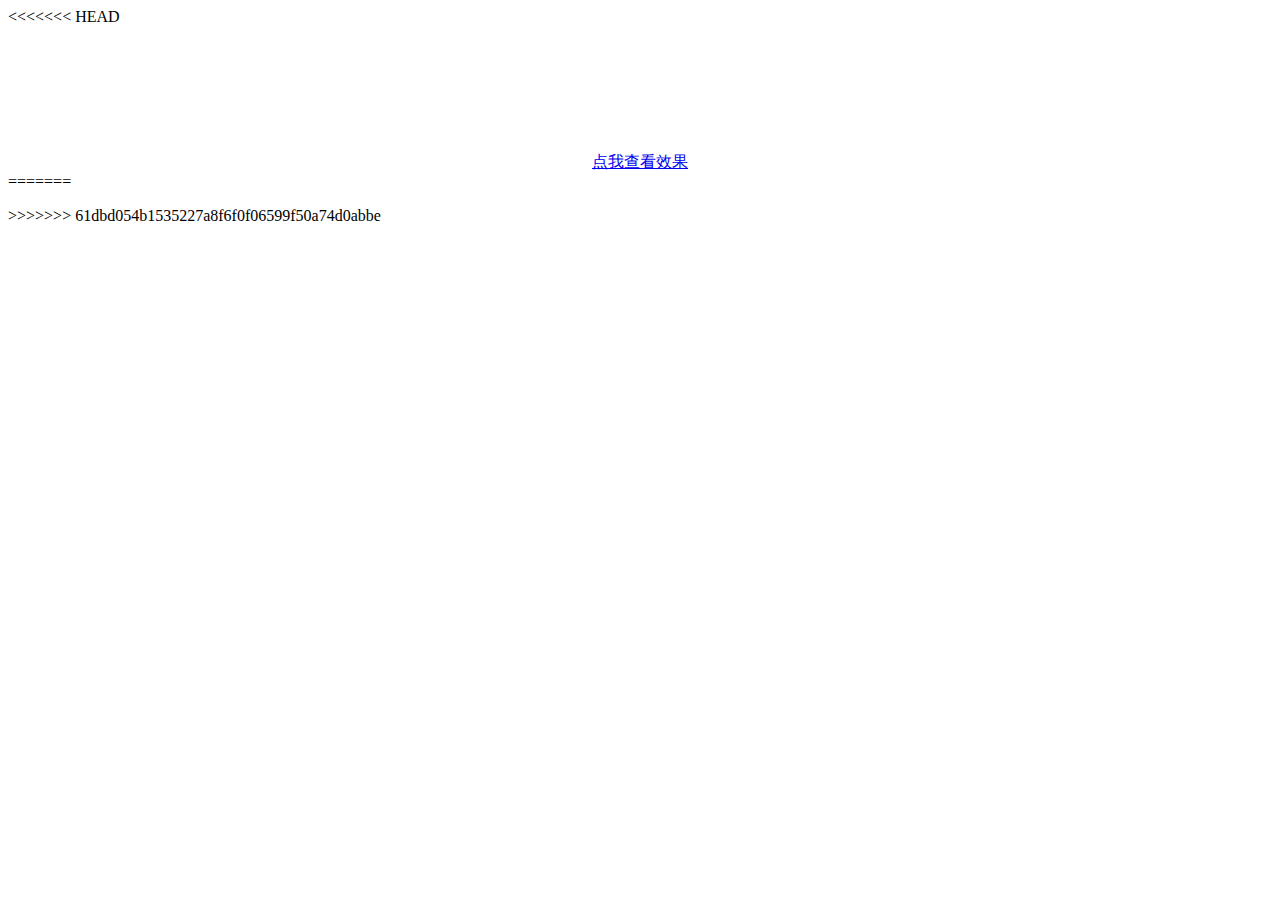
<file: index.html>
<<<<<<< HEAD
<!DOCTYPE HTML>
<html>
<head>
<meta http-equiv="Content-Type" content="text/html; charset=UTF-8">
<title>大前端jQuery弹出层效果 - 站长素材</title>
<link rel="stylesheet" href="css/theme.css" media="all">
<script src="js/jquery.min.js"></script>
<script>
jQuery(document).ready(function($) {
	$('.theme-login').click(function(){
		$('.theme-popover-mask').fadeIn(100);
		$('.theme-popover').slideDown(200);
	})
	$('.theme-poptit .close').click(function(){
		$('.theme-popover-mask').fadeOut(100);
		$('.theme-popover').slideUp(200);
	})
})
</script>
</head>
<body>
<div class="theme-buy">
	<a class="theme-login" href="javascript:;">点我查看效果</a>
</div>
<div class="theme-popover">
     <div class="theme-poptit">
          <a href="javascript:;" title="关闭" class="close">×</a>
          <h3>登录 是一种态度</h3>
     </div>
</div>
<div class="theme-popover-mask"></div>
</body>
</html>
=======
<!DOCTYPE html>
<html>
	<head>
		<meta charset="UTF-8">
		<title></title>
	</head>
	<body>
		
		
		
		<p id="latitude"></p>
		<p id="longitude"></p>
		
	</body>
	
	<script>
		
		//console.log(navigator.geolocation);
		
		
		var lat = document.getElementById("latitude");
		
		var lon = document.getElementById("longitude");
		
		//navigator.geolocation.getCurrentPosition可以获取用户
		//设置提供的地理位置坐标。
		
		navigator.geolocation.getCurrentPosition(function(position){
			
			lat.innerHTML = position.coords.latitude;
			
			lon.innerHTML = position.coords.longitude;
			
		});
		
		
	</script>
	
	
</html>
>>>>>>> 61dbd054b1535227a8f6f0f06599f50a74d0abbe
</file>
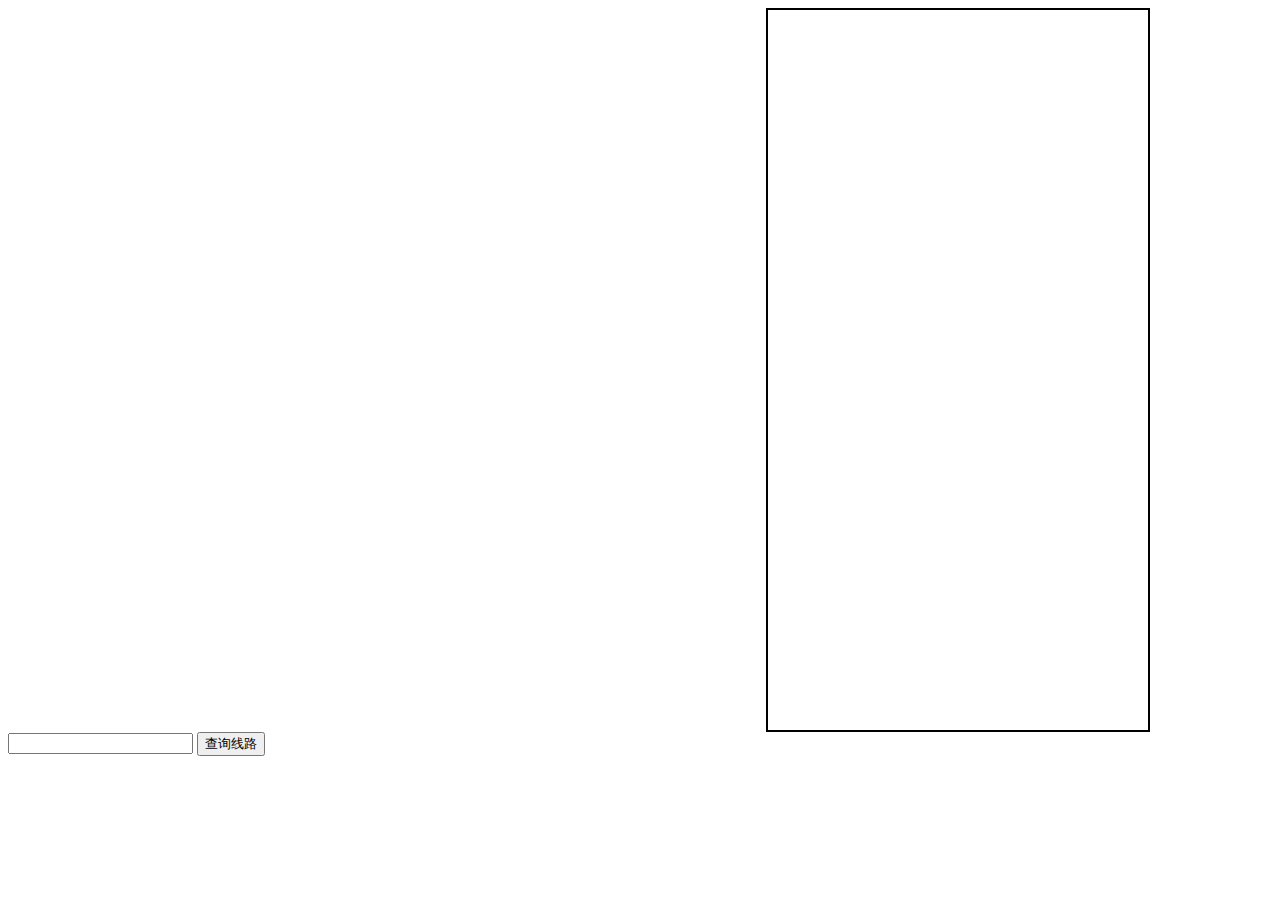
<file: 11月9日/baiduMap/index.html>
<!DOCTYPE html>
<html>
	<head>
		<meta charset="UTF-8">
		<title></title>
		<style>
			html{
				height: 100%;
			}
			body{
				height: 100%;
			}
			
			#mapView{
				height: 80%;
				width: 60%;
				float: left;
			}
			
			#r-result{
				height: 80%;
				width: 30%;
				float: left;
				border: solid 2px black;
			}
			
		</style>
		
		
		<script src="http://api.map.baidu.com/api?v=2.0&ak=ck6oSxPYCgGLYKc17YZXanOC" type="text/javascript"></script>
	</head>
	
	<body>
		
		<div id="mapView">
			
		</div>
		
		<div id="r-result">
			
		</div>
		
		
		<br/>
		
		<input type="text" id="line" />
		<button onclick="btnClick()">查询线路</button>
		
		
	</body>
	
	<script>
		var x = 113.73510070055704;
		var y = 34.7230879045046;
		var mapCenter = new BMap.Point(x,y);
		//坐标转换对象
		var convertor = new BMap.Convertor();
		var pa = [mapCenter];
		
		
		//	  初始化地图
		map = new BMap.Map("mapView");
		map.centerAndZoom(new BMap.Point(113.747754,34.728244),20);
		
		//可以使用滚轮缩放
		map.enableScrollWheelZoom();
		
//		添加控件
		map.addControl(new BMap.NavigationControl());
//		map.addControl(new BMap.OverviewMapControl()); 
		map.addControl(new BMap.ScaleControl()); 
		map.addControl(new BMap.MapTypeControl());
		
		
		//坐标转换时一个异步任务，坐标参数必须是一个数组,
		//回调函数中的data.points就是转换之后的坐标数组
		convertor.translate(pa,1,5,function(data){
			
			
			//添加坐标点覆盖物
			var myIcon = new BMap.Icon("datouzhen.png",
				new BMap.Size(40,40),
				{
					anchor:new BMap.Size(20,40),
					imageSize:new BMap.Size(40,40)
				}
			);
			
			var marker = new BMap.Marker(data.points[0],{
				icon:myIcon,
				title:"qwe"
			});
			
			map.addOverlay(marker);
			
			//使标注可以拖拽
			marker.enableDragging();
			
			marker.addEventListener("dragend", function(e){  
				//得到的坐标是百度体系经纬度
			 	console.log("当前经度：" + e.point.lng + ", 纬度：" + e.point.lat);    
			});
			
			var blockArr = [
				new BMap.Point(113.746285,34.729591),
				new BMap.Point(113.749852,34.729583),
				new BMap.Point(113.749852,34.727217),
				new BMap.Point(113.746285,34.72715)
			];
			
			//折线
//			var polyLine = new BMap.Polyline(blockArr,
//			{
//				strokeColor:"blue",
//				strokeWeight:6,
//				strokeOpacity:0.5
//			}
//			);
//			map.addOverlay(polyLine);

			//多边形
			var polygon = new BMap.Polygon(blockArr,
			{
				strokeColor:"blue",
				strokeWeight:6,
				strokeOpacity:0.5,
				fillColor:"red",
				fillOpacity:0.5
			}
			);
			map.addOverlay(polygon);
			
		});
		
		//公交车线路查询
		var busline = new BMap.BusLineSearch(map,{
			renderOptions:{map:map,panel:"r-result"},
				onGetBusListComplete: function(result){
				   if(result) {
						 var fstLine = result.getBusListItem(0);
						 busline.getBusLine(fstLine);
				   }
				}
		});
		
		
		function btnClick(){
			var line = document.getElementById("line").value;
			busline.getBusList(line);
		}
		

	</script>
	
	
</html>
</file>
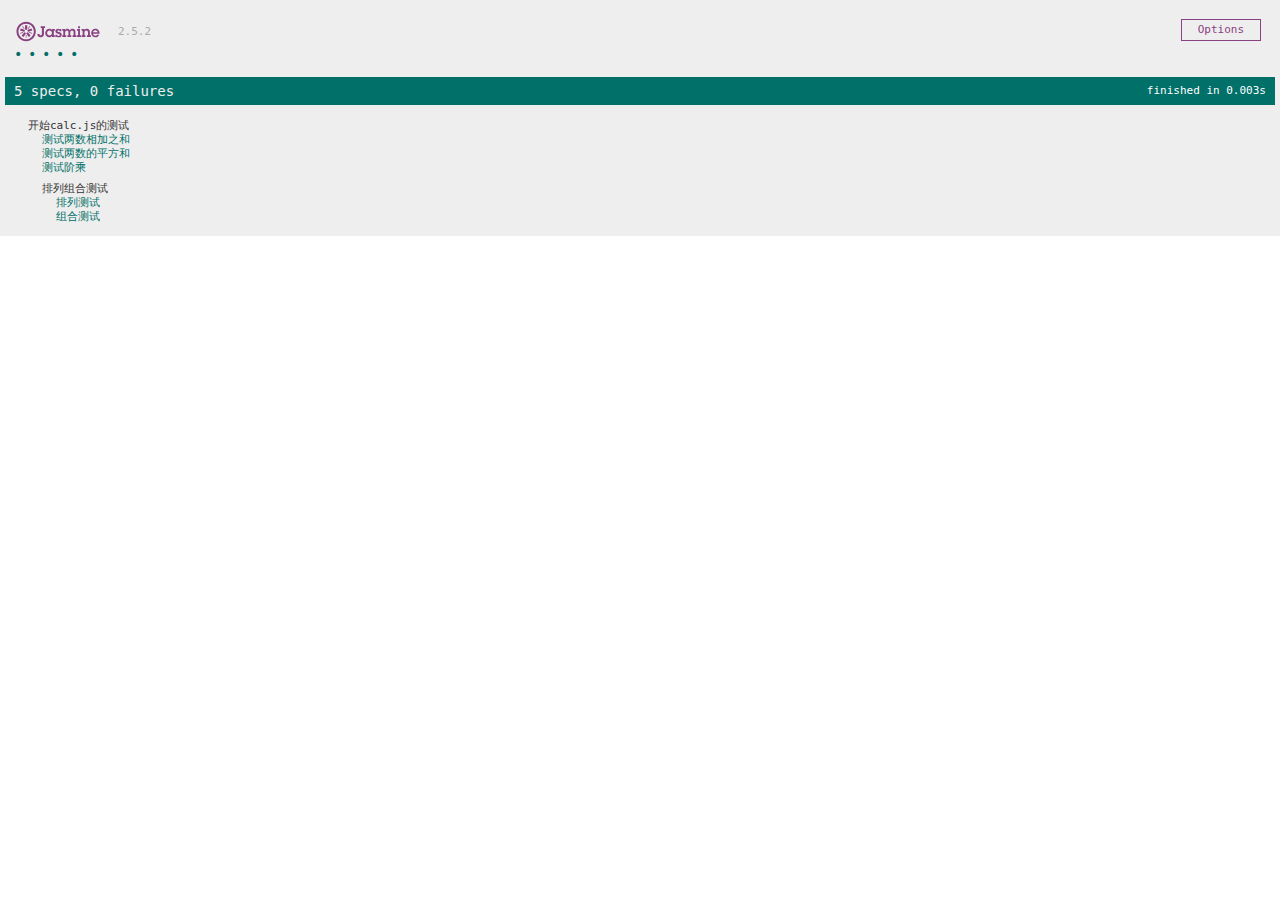
<file: 11月9日/jasmine测试工具/index.html>
<!DOCTYPE html>
<html>
	<head>
		<meta charset="UTF-8">
		<title></title>
		
		<!--由于jasmine的测试结果以网页形式
		展示，所以需要导入css文件。-->
		<link rel="shortcut icon" type="image/png" href="jasmine-2.5.2/jasmine_favicon.png"/>
		<link rel="stylesheet" href="jasmine-2.5.2/jasmine.css"/>
		
		
		<!--首先，导入jasmine的3个js文件-->
		<script src="jasmine-2.5.2/jasmine.js"></script>
		<script src="jasmine-2.5.2/jasmine-html.js"></script>
		<script src="jasmine-2.5.2/boot.js"></script>
		
		
		<!--再导入需要进行测试的js文件-->
		<script src="calc.js"></script>
		
		<!--最后导入测试代码-->
		<script src="calcTest.js"></script>
		
		
		<script>
			
			
			
			
		</script>
		
		
	</head>
	<body>
	</body>
</html>
</file>
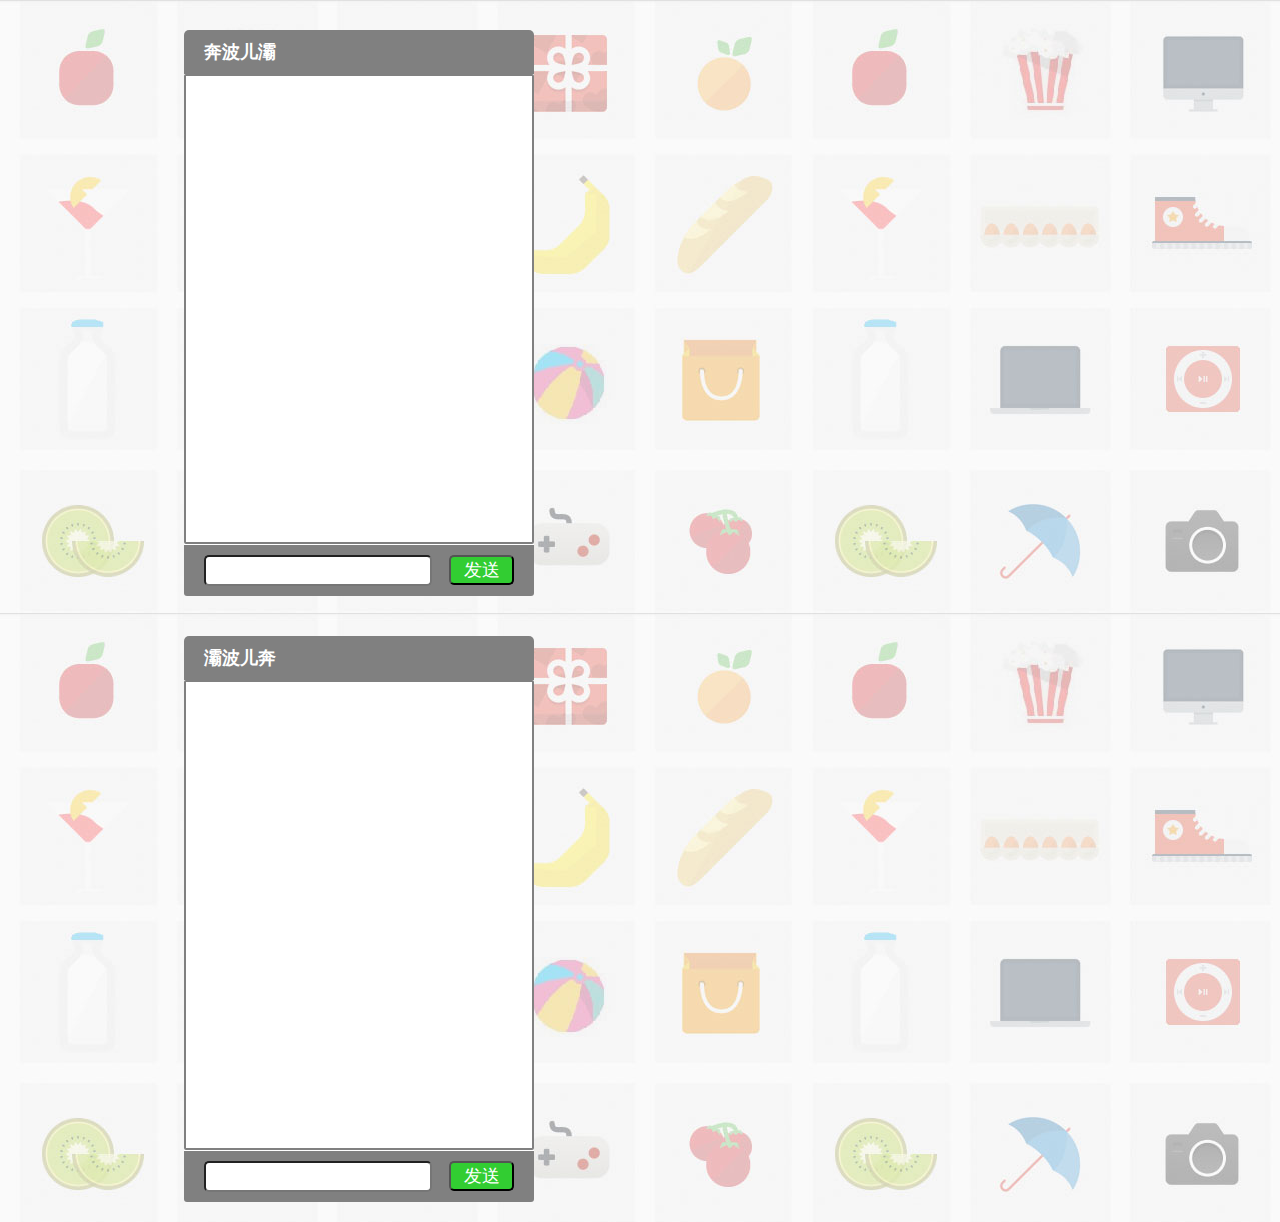
<file: 11月9日/wx/index.html>
﻿<!DOCTYPE html>
<html>
<head>
<meta charset="utf-8" />
<title>微信聊天</title>

<link rel="stylesheet" type="text/css" href="css/style.css" />

<script type="text/javascript" src="js/my.js" ></script>

</head>
<body>
	
<div class="outer">
	<div class="box">
		<div class="chat">
			<div class="top">
				<span class="">奔波儿灞</span>
			</div>
			<div class="content">
				<!--左边的屏幕内容-->
				<select multiple="multiple" id="leftContent">
					
				</select>
			</div>
			<div class="send">
				<!--输入框-->
				<input type="text" id="leftText" class="sText">
				<input type="button" id="leftSendBtn" class="btn" value="发送">
			</div>
		</div>
	</div>
	<div class="box">
		<div class="chat">
			<div class="top">
				<span class="">灞波儿奔</span>
			</div>
			<div class="content">
				<select multiple="multiple" id="rightContent">

				</select>
			</div>
			<div class="send">
				<input type="text" id="rightText" class="sText">
				<input type="button" id="rightSendBtn" class="btn" value="发送">
			</div>
		</div>
	</div>
</div>

</html>
</file>
<file: css/theme.css>
/*audio:not([controls]){display:none}*/
/*table{border-collapse:collapse;border-spacing:0;empty-cells:show}*/
/*ol,ul,menu{list-style:none}*/
/*img{border:0}*/
/*a:focus{outline:none}*/
/*em,i{font-style: normal;}*/
/*button,input,select,textarea{font-size:100%;margin:0;vertical-align:-3px;outline:none;}*/
/*button,input{border:1px solid;outline:none;line-height:normal;*overflow:visible}*/
/*button::-moz-focus-inner,input::-moz-focus-inner{border:0;padding:0}*/
/*button,input[type="button"],input[type="reset"],input[type="submit"]{cursor:pointer;-webkit-appearance:button}*/
/*input[type="search"]{-webkit-appearance:textfield;-webkit-box-sizing:content-box;-moz-box-sizing:content-box;box-sizing:content-box}*/
/*input[type="search"]::-webkit-search-decoration{-webkit-appearance:none}*/
/*textarea{overflow:auto;vertical-align:top}*/
/*::selection{background:#72d0eb;color:#fff;text-shadow:none}*/
/*::-moz-selection{background:#72d0eb;color:#fff;text-shadow:none}*/
/**[hidden]{display:none}*/
/*a{color:#0088DB;text-decoration:none;cursor:pointer}*/
/*a:hover{color:#2A5E8E}*/
/*.clearfix:after,.central:after,.widget ul:after,.paging:after,.pagenav:after,.base-tit:after{content:".";display:block;height:0;clear:both;visibility:hidden}*/
/*.clearfix,.central,.widget ul,.paging,.pagenav,.base-tit{*+height:1%;}*/
/*body,button,input,select,textarea,code{font-size:12px;font-family:microsoft yahei;color: #444;}*/
/*window*/
/* input */

.theme-buy{margin-top:10%;text-align: center;}
/*.theme-gobuy,.theme-signin{font-size: 15px;}*/
/*.theme-price{position: relative;bottom: -6px;font-family: microsoft yahei,Arial, Helvetica, sans-serif;margin-right: 20px;font-weight: bold;color: #f60;line-height: 32px;font-size: 24px;display: inline-block;}*/
/*.theme-price dfn{font-style: normal;font-size: 18px;margin-right: 2px;}*/
/*.theme-desc{padding: 30px;}*/
/*.theme-version{padding: 30px;}*/
.theme-popover-mask{z-index: 9998;position:fixed;top:0;left:0;width:100%;height:100%;background:#000;opacity:0.4;filter:alpha(opacity=40);display:none}
.theme-popover{z-index:9999;position:fixed;top:30%;left:30%;width:660px;height:360px;margin:-180px 0 0 -330px;border-radius:5px;border:solid 2px #666;background-color:#fff;display:none;box-shadow: 0 0 10px #666;}
.theme-poptit{border-bottom:1px solid #ddd;padding:12px;position: relative;}
/*.theme-popbod{padding:60px 15px;color:#444;height: 148px;}*/
/*.theme-popbom{padding:15px;background-color:#f6f6f6;border-top:1px solid #ddd;border-radius:0 0 5px 5px;color:#666}*/
/*.theme-popbom a{margin-left:8px}*/
.theme-poptit .close{float:right;color:#999;padding:5px;margin:-2px -5px -5px;font:bold 14px/14px simsun;text-shadow:0 1px 0 #ddd}
.theme-poptit .close:hover{color:#444;}
/*.btn.theme-reg{position: absolute;top: 8px;left: 43%;display: none}*/
/*.inp-gray,.feed-mail-inp{border:1px solid #ccc;background-color:#fdfdfd;width:220px;height:16px;padding:4px;color:#444;margin-right:6px}*/
/*.dform{padding:80px 60px 40px;text-align: center;}*/
/*.dform .ipt_error{background-color:#FFFFCC;border-color:#FFCC66}*/
/*.dform-tip{display:none;background-color:#080;color:#fff;line-height:42px;margin-top:10px;display:;font-size: 14px;}*/
/*.dform-tip-errer{background-color: #CF301A;}*/
/*.dform-tip a{display: inline-block;padding: 0 20px;margin-left:10px;background-color: #FFE924;color: #CF301A;}*/
/*.dform-login{padding:0;height: 270px;overflow: hidden;}*/
/*.dform-login iframe{height: 470px;margin-top: -180px;}*/
/*.theme-signin{margin: -50px -20px -50px 90px;text-align:left;font-size: 14px;}*/
/*.theme-signin h4{color:#999;font-weight:100;margin-bottom: 20px;font-size: 12px;}*/
/*.theme-signin li{padding-left: 80px;margin-bottom: 15px;}*/
/*.theme-signin li strong{float: left;margin-left: -80px;width: 80px;text-align: right;line-height: 32px;}*/
/*.theme-signin .btn{margin-bottom: 10px;}*/
/*.theme-signin p{font-size: 12px;color: #999;}*/
/*.theme-desc,.theme-version{padding-top: 0}*/
</file>
<file: 11月9日/jasmine测试工具/jasmine-2.5.2/jasmine.css>
body { overflow-y: scroll; }

.jasmine_html-reporter { background-color: #eee; padding: 5px; margin: -8px; font-size: 11px; font-family: Monaco, "Lucida Console", monospace; line-height: 14px; color: #333; }
.jasmine_html-reporter a { text-decoration: none; }
.jasmine_html-reporter a:hover { text-decoration: underline; }
.jasmine_html-reporter p, .jasmine_html-reporter h1, .jasmine_html-reporter h2, .jasmine_html-reporter h3, .jasmine_html-reporter h4, .jasmine_html-reporter h5, .jasmine_html-reporter h6 { margin: 0; line-height: 14px; }
.jasmine_html-reporter .jasmine-banner, .jasmine_html-reporter .jasmine-symbol-summary, .jasmine_html-reporter .jasmine-summary, .jasmine_html-reporter .jasmine-result-message, .jasmine_html-reporter .jasmine-spec .jasmine-description, .jasmine_html-reporter .jasmine-spec-detail .jasmine-description, .jasmine_html-reporter .jasmine-alert .jasmine-bar, .jasmine_html-reporter .jasmine-stack-trace { padding-left: 9px; padding-right: 9px; }
.jasmine_html-reporter .jasmine-banner { position: relative; }
.jasmine_html-reporter .jasmine-banner .jasmine-title { background: url('[data-uri]') no-repeat; background: url('[data-uri]') no-repeat, none; -moz-background-size: 100%; -o-background-size: 100%; -webkit-background-size: 100%; background-size: 100%; display: block; float: left; width: 90px; height: 25px; }
.jasmine_html-reporter .jasmine-banner .jasmine-version { margin-left: 14px; position: relative; top: 6px; }
.jasmine_html-reporter #jasmine_content { position: fixed; right: 100%; }
.jasmine_html-reporter .jasmine-version { color: #aaa; }
.jasmine_html-reporter .jasmine-banner { margin-top: 14px; }
.jasmine_html-reporter .jasmine-duration { color: #fff; float: right; line-height: 28px; padding-right: 9px; }
.jasmine_html-reporter .jasmine-symbol-summary { overflow: hidden; *zoom: 1; margin: 14px 0; }
.jasmine_html-reporter .jasmine-symbol-summary li { display: inline-block; height: 10px; width: 14px; font-size: 16px; }
.jasmine_html-reporter .jasmine-symbol-summary li.jasmine-passed { font-size: 14px; }
.jasmine_html-reporter .jasmine-symbol-summary li.jasmine-passed:before { color: #007069; content: "\02022"; }
.jasmine_html-reporter .jasmine-symbol-summary li.jasmine-failed { line-height: 9px; }
.jasmine_html-reporter .jasmine-symbol-summary li.jasmine-failed:before { color: #ca3a11; content: "\d7"; font-weight: bold; margin-left: -1px; }
.jasmine_html-reporter .jasmine-symbol-summary li.jasmine-disabled { font-size: 14px; }
.jasmine_html-reporter .jasmine-symbol-summary li.jasmine-disabled:before { color: #bababa; content: "\02022"; }
.jasmine_html-reporter .jasmine-symbol-summary li.jasmine-pending { line-height: 17px; }
.jasmine_html-reporter .jasmine-symbol-summary li.jasmine-pending:before { color: #ba9d37; content: "*"; }
.jasmine_html-reporter .jasmine-symbol-summary li.jasmine-empty { font-size: 14px; }
.jasmine_html-reporter .jasmine-symbol-summary li.jasmine-empty:before { color: #ba9d37; content: "\02022"; }
.jasmine_html-reporter .jasmine-run-options { float: right; margin-right: 5px; border: 1px solid #8a4182; color: #8a4182; position: relative; line-height: 20px; }
.jasmine_html-reporter .jasmine-run-options .jasmine-trigger { cursor: pointer; padding: 8px 16px; }
.jasmine_html-reporter .jasmine-run-options .jasmine-payload { position: absolute; display: none; right: -1px; border: 1px solid #8a4182; background-color: #eee; white-space: nowrap; padding: 4px 8px; }
.jasmine_html-reporter .jasmine-run-options .jasmine-payload.jasmine-open { display: block; }
.jasmine_html-reporter .jasmine-bar { line-height: 28px; font-size: 14px; display: block; color: #eee; }
.jasmine_html-reporter .jasmine-bar.jasmine-failed { background-color: #ca3a11; }
.jasmine_html-reporter .jasmine-bar.jasmine-passed { background-color: #007069; }
.jasmine_html-reporter .jasmine-bar.jasmine-skipped { background-color: #bababa; }
.jasmine_html-reporter .jasmine-bar.jasmine-errored { background-color: #ca3a11; }
.jasmine_html-reporter .jasmine-bar.jasmine-menu { background-color: #fff; color: #aaa; }
.jasmine_html-reporter .jasmine-bar.jasmine-menu a { color: #333; }
.jasmine_html-reporter .jasmine-bar a { color: white; }
.jasmine_html-reporter.jasmine-spec-list .jasmine-bar.jasmine-menu.jasmine-failure-list, .jasmine_html-reporter.jasmine-spec-list .jasmine-results .jasmine-failures { display: none; }
.jasmine_html-reporter.jasmine-failure-list .jasmine-bar.jasmine-menu.jasmine-spec-list, .jasmine_html-reporter.jasmine-failure-list .jasmine-summary { display: none; }
.jasmine_html-reporter .jasmine-results { margin-top: 14px; }
.jasmine_html-reporter .jasmine-summary { margin-top: 14px; }
.jasmine_html-reporter .jasmine-summary ul { list-style-type: none; margin-left: 14px; padding-top: 0; padding-left: 0; }
.jasmine_html-reporter .jasmine-summary ul.jasmine-suite { margin-top: 7px; margin-bottom: 7px; }
.jasmine_html-reporter .jasmine-summary li.jasmine-passed a { color: #007069; }
.jasmine_html-reporter .jasmine-summary li.jasmine-failed a { color: #ca3a11; }
.jasmine_html-reporter .jasmine-summary li.jasmine-empty a { color: #ba9d37; }
.jasmine_html-reporter .jasmine-summary li.jasmine-pending a { color: #ba9d37; }
.jasmine_html-reporter .jasmine-summary li.jasmine-disabled a { color: #bababa; }
.jasmine_html-reporter .jasmine-description + .jasmine-suite { margin-top: 0; }
.jasmine_html-reporter .jasmine-suite { margin-top: 14px; }
.jasmine_html-reporter .jasmine-suite a { color: #333; }
.jasmine_html-reporter .jasmine-failures .jasmine-spec-detail { margin-bottom: 28px; }
.jasmine_html-reporter .jasmine-failures .jasmine-spec-detail .jasmine-description { background-color: #ca3a11; }
.jasmine_html-reporter .jasmine-failures .jasmine-spec-detail .jasmine-description a { color: white; }
.jasmine_html-reporter .jasmine-result-message { padding-top: 14px; color: #333; white-space: pre; }
.jasmine_html-reporter .jasmine-result-message span.jasmine-result { display: block; }
.jasmine_html-reporter .jasmine-stack-trace { margin: 5px 0 0 0; max-height: 224px; overflow: auto; line-height: 18px; color: #666; border: 1px solid #ddd; background: white; white-space: pre; }
</file>
<file: 11月9日/wx/css/style.css>
*{
	margin: 0;
}
.top{
	width: 310px;
	padding: 10px 20px;
	background-color: gray;
	border-top-left-radius: 5px;
	border-top-right-radius: 5px;
	font-size: 18px;
	font-weight: bold;
	color: white;
}
.content{
	background-color: white;
}
select{
	border: 2px solid gray;
	background: white; 
	width: 350px;
	height: 470px;
	padding: 10px;
}
.send{
	width: 310px;
	padding: 10px 20px;
	background-color: gray;
	border-bottom-left-radius: 3px;
	border-bottom-right-radius: 3px;
}
.chat{
	
}
.box{
	float: left;
	margin: 20px 120px;
}
body{
	width: 100%;
	background-image: url(../img/bg.jpg);
}
.outer{
	width: 90%;
	margin: 10px auto;
}
.sText{
	width: 220px;
	height: 25px;
	border-radius: 5px;
	font-size: 15px;
}
.btn{
	width: 65px;
	height: 30px;
	
	border-radius: 5px;
	float: right;
	text-align: center;
	font-size: 18px;
	color: white;
	background-color: limegreen;
}
option{
	font-size: 15px;
	text-align: center;
	height: auto;
	/*border: 0.5px solid gainsboro;*/
	border-radius: 8px;
	padding: 10px;
	/*margin: 10px;*/
	background-color: greenyellow;
	margin-left: 158px;
	margin-top: 10px;
	margin-bottom: 10px;
	max-width: 200px;
}
</file>
